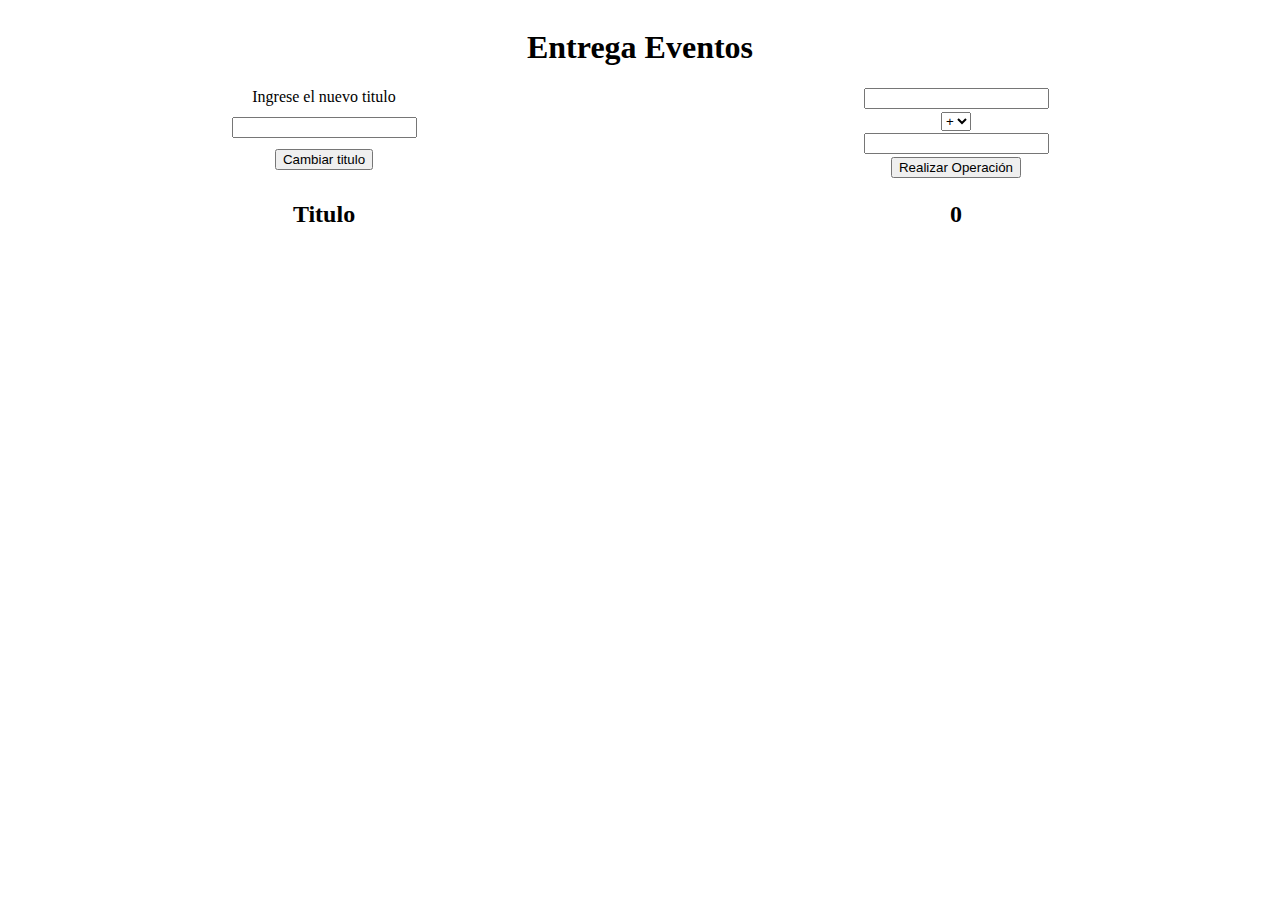
<file: Entrega Eventos/index.html>
<!DOCTYPE html>
<html lang="en">
<head>
    <meta charset="UTF-8">
    <meta http-equiv="X-UA-Compatible" content="IE=edge">
    <meta name="viewport" content="width=device-width, initial-scale=1.0">
    <link rel="stylesheet" href="index.css">
    <title>Entrega Eventos</title>
</head>
<body>
    <header>
        <h1>Entrega Eventos</h1>
    </header>
    <div class="titulo">
        <label for="nuevoTitulo">Ingrese el nuevo titulo</label>
        <input type="text" name="nuevoTitulo" id="nuevoTitulo">
        <button id="botonTitulo">Cambiar titulo</button>
        <h2 id="titulo">Titulo</h2>
    </div>
    <div class="operacion">
        <input type="number" id="numero1">
        <select id="operacion">
            <option value="+">+</option>
            <option value="-">-</option>
        </select>
        <input type="number" id="numero2">
        <button id="botonOperacion">Realizar Operación</button>
        <h2 id="respuestaOperacion">0</h2>
    </div>
    <script src="index.js"></script>
</body>
</html>
</file>
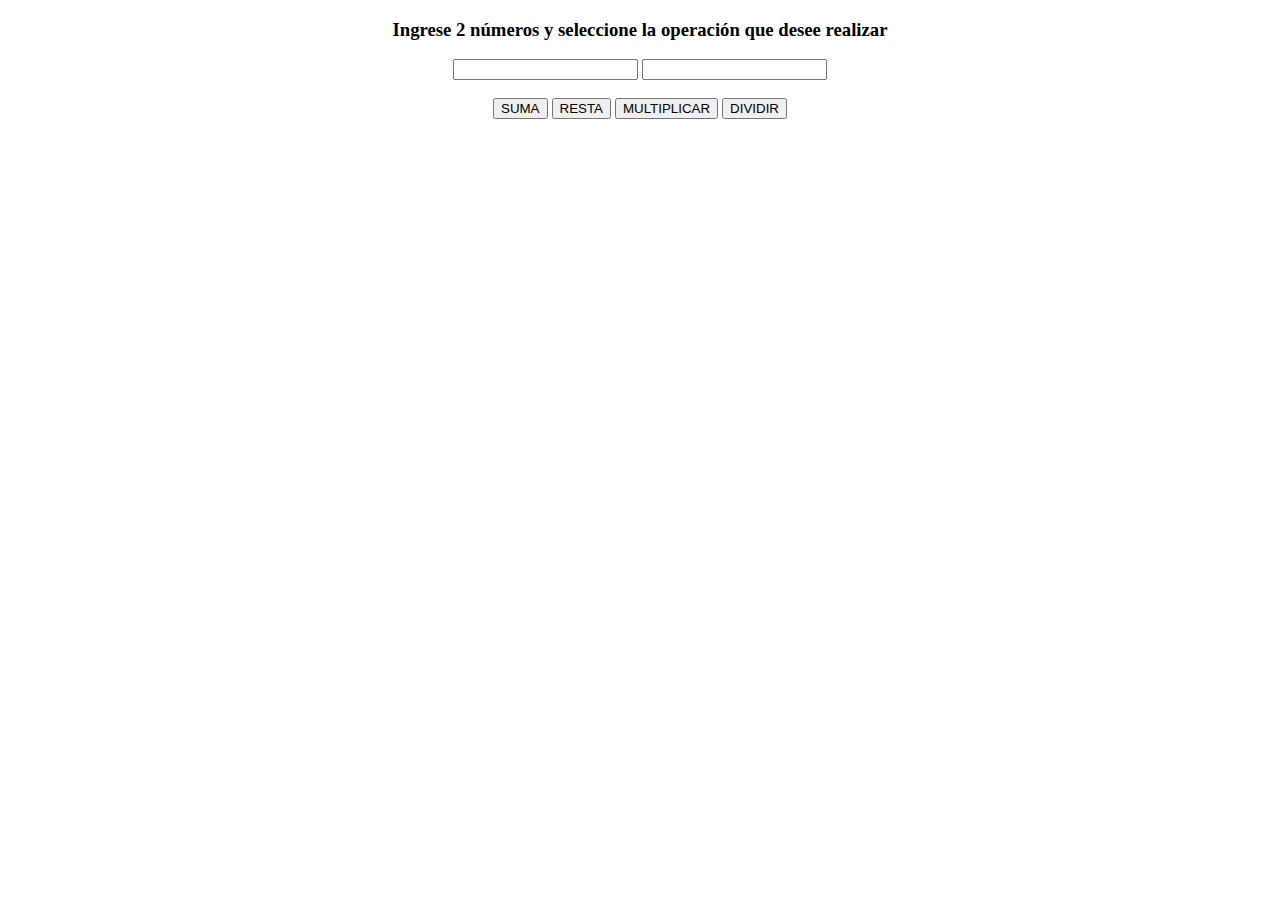
<file: Entrega2/index.html>
<!DOCTYPE html>
<html lang="en">
<head>
    <meta charset="UTF-8">
    <meta http-equiv="X-UA-Compatible" content="IE=edge">
    <meta name="viewport" content="width=device-width, initial-scale=1.0">
    <link rel="stylesheet" href="style.css">
    <script src="index.js"></script>
    <title>Entrega 2</title>
</head>
<body>
    <h3>Ingrese 2 números y seleccione la operación que desee realizar</h3>
    <div>
        <input type="text" name="numero1">
        <input type="text" name="numero2">
    </div>
    <br>
    <div>
        <button onclick="operacion('+')">SUMA</button>
        <button onclick="operacion('-')">RESTA</button>
        <button onclick="operacion('*')">MULTIPLICAR</button>
        <button onclick="operacion('/')">DIVIDIR</button>
    </div>
</body>
</html>
</file>
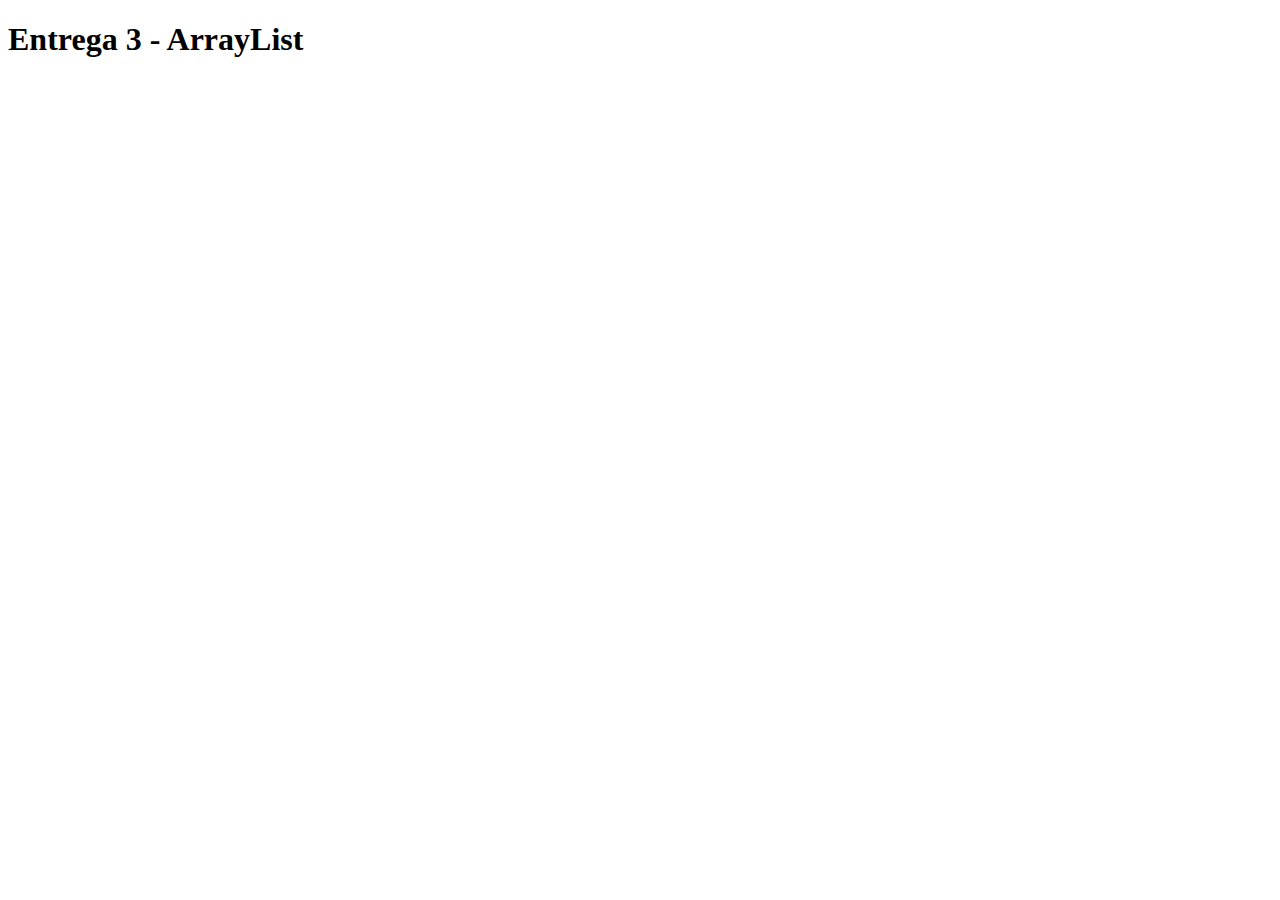
<file: Entrega3/index.html>
<!DOCTYPE html>
<html lang="en">
<head>
    <meta charset="UTF-8">
    <meta http-equiv="X-UA-Compatible" content="IE=edge">
    <meta name="viewport" content="width=device-width, initial-scale=1.0">
    <script src="index.js"></script>
    <title>Entrega ArrayList</title>
</head>
<body>
    <h1>Entrega 3 - ArrayList</h1>
</body>
</html>
</file>
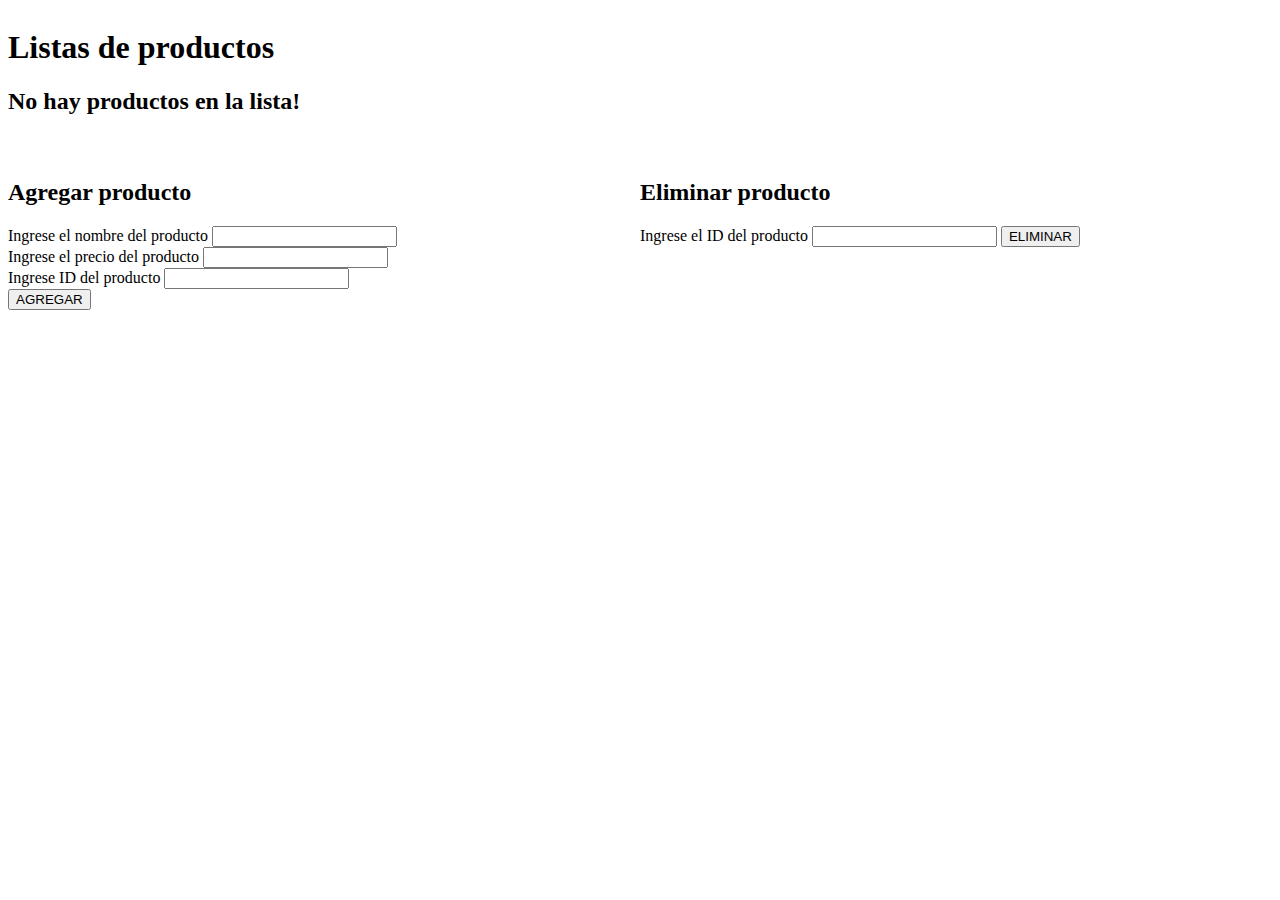
<file: Primera Entrega/index.html>
<!DOCTYPE html>
<html lang="en">
<head>
    <meta charset="UTF-8">
    <meta http-equiv="X-UA-Compatible" content="IE=edge">
    <meta name="viewport" content="width=device-width, initial-scale=1.0">
    <link rel="stylesheet" href="index.css">
    <title>Primera Entrega del Proyecto Final</title>
</head>
<body>
    <div id="lista">
        <h1>Listas de productos</h2>
    </div>
    <div id="agregar">
        <h2>Agregar producto</h2>
        <label for="nombre">Ingrese el nombre del producto</label>
        <input type="text" name="nombre" id="nombre"><br>
        <label for="nombre">Ingrese el precio del producto</label>
        <input type="text" name="nombre" id="precio"><br>
        <label for="id">Ingrese ID del producto</label>
        <input type="text" name="nombre" id="idAgregar"><br>
        <button onclick="agregar()">AGREGAR</button>
    </div>

    <div id="eliminar">
        <h2>Eliminar producto</h2>
        <label for="id">Ingrese el ID del producto</label>
        <input type="text" name="nombre" id="idEliminar">
        <button onclick="eliminar()">ELIMINAR</button>
    </div>
    <script src="index.js"></script>
</body>
</html>
</file>
<file: Entrega Eventos/index.css>
body{
    display: grid;
    grid-template-areas: "header header" "titulo operacion";
    grid-template-rows: 1fr 2fr;
}

header{
    grid-area: header;
    display: flex;
    justify-content: center;
}

.titulo{
    grid-area: titulo;
    display: flex;
    flex-direction: column;
    align-items: center;
    justify-content: space-between;
}

.operacion{
    grid-area: operacion;
    display: flex;
    flex-direction: column;
    align-items: center;
    justify-content: space-between;
}
</file>
<file: Entrega2/style.css>
h1, h3, div, input{
    text-align: center;
}
</file>
<file: Primera Entrega/index.css>
body{
    display: grid;
    grid-template-columns: 1fr 1fr;
    grid-template-rows: 1fr 1fr;
    grid-template-areas: "lista lista" "agregar eliminar";
}

#lista{
    grid-area: lista;
}

#agregar{
    grid-area: agregar;
}

#eliminar{
    grid-area: eliminar;
}
</file>
